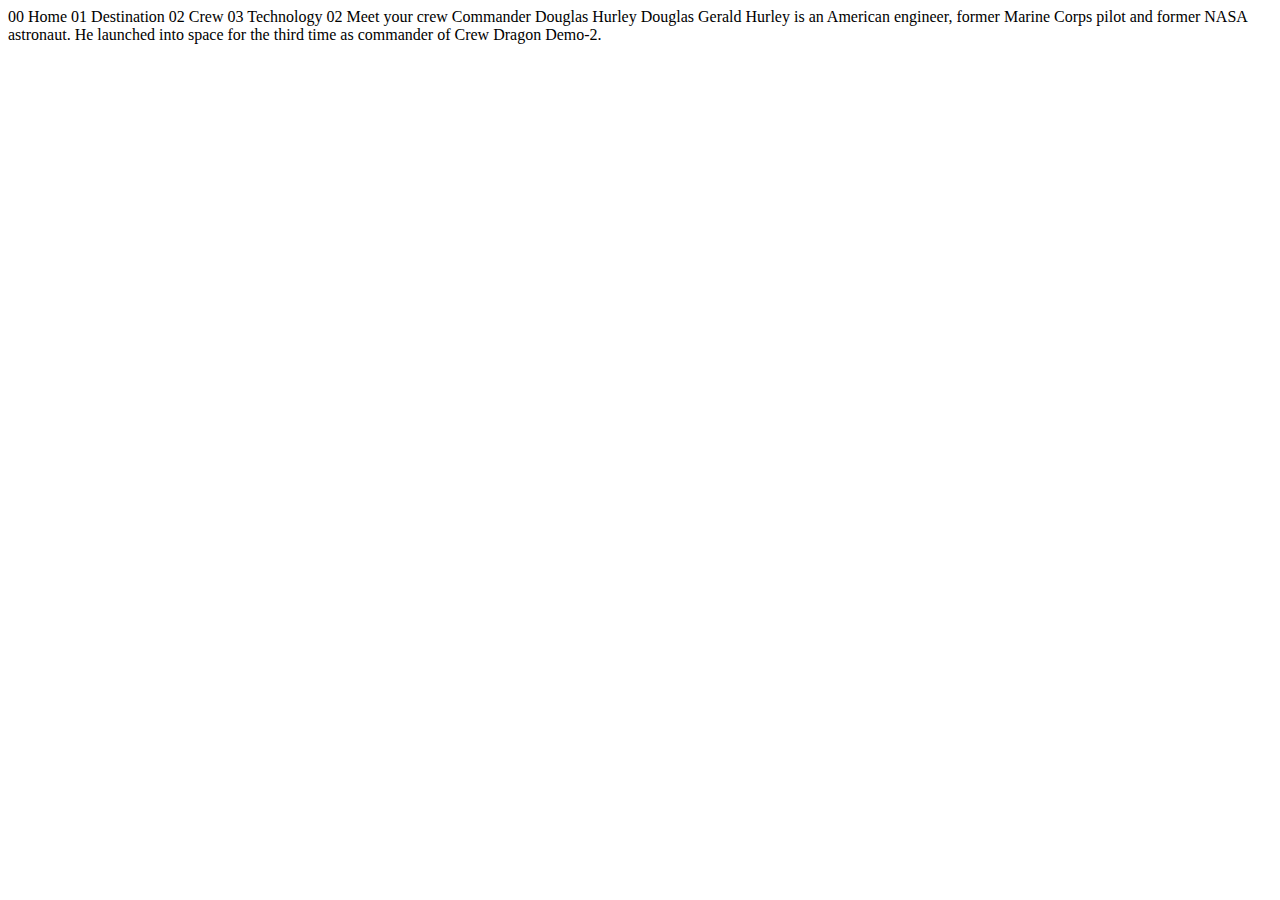
<file: space-tourism/space-tourism-website-main/starter-code/crew-commander.html>
<!DOCTYPE html>
<html lang="en">
<head>
  <meta charset="UTF-8">
  <meta name="viewport" content="width=device-width, initial-scale=1.0">

  <link rel="icon" type="image/png" sizes="32x32" href="./assets/favicon-32x32.png">
  
  <title>Frontend Mentor | Space tourism website</title>
</head>
<body>

  00 Home
  01 Destination
  02 Crew
  03 Technology

  02 Meet your crew

  Commander
  Douglas Hurley

  Douglas Gerald Hurley is an American engineer, former Marine Corps pilot 
  and former NASA astronaut. He launched into space for the third time as 
  commander of Crew Dragon Demo-2.
</body>
</html>
</file>
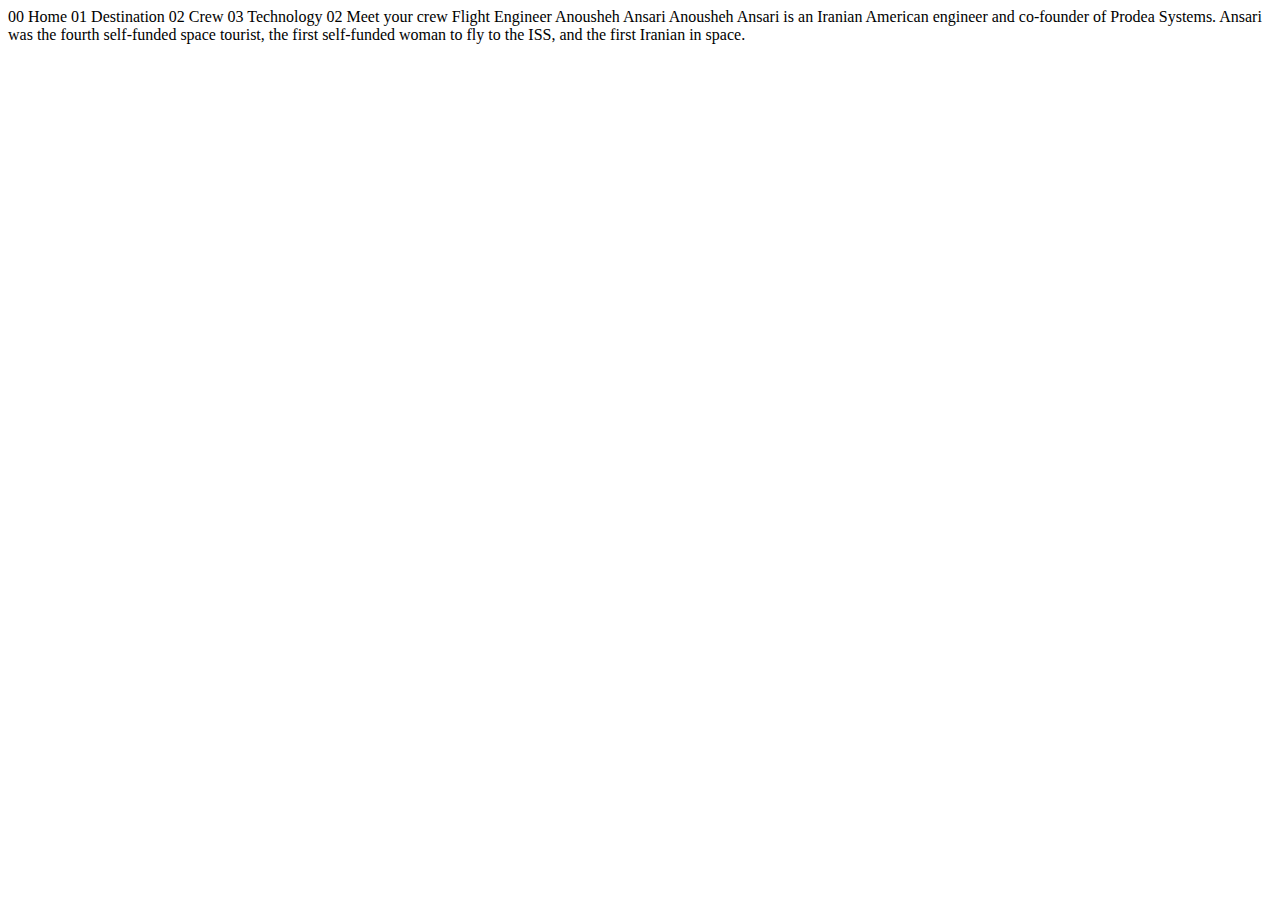
<file: space-tourism/space-tourism-website-main/starter-code/crew-engineer.html>
<!DOCTYPE html>
<html lang="en">
<head>
  <meta charset="UTF-8">
  <meta name="viewport" content="width=device-width, initial-scale=1.0">

  <link rel="icon" type="image/png" sizes="32x32" href="./assets/favicon-32x32.png">
  
  <title>Frontend Mentor | Space tourism website</title>
</head>
<body>

  00 Home
  01 Destination
  02 Crew
  03 Technology

  02 Meet your crew

  Flight Engineer
  Anousheh Ansari

  Anousheh Ansari is an Iranian American engineer and co-founder of Prodea Systems. 
  Ansari was the fourth self-funded space tourist, the first self-funded woman to 
  fly to the ISS, and the first Iranian in space. 
</body>
</html>
</file>
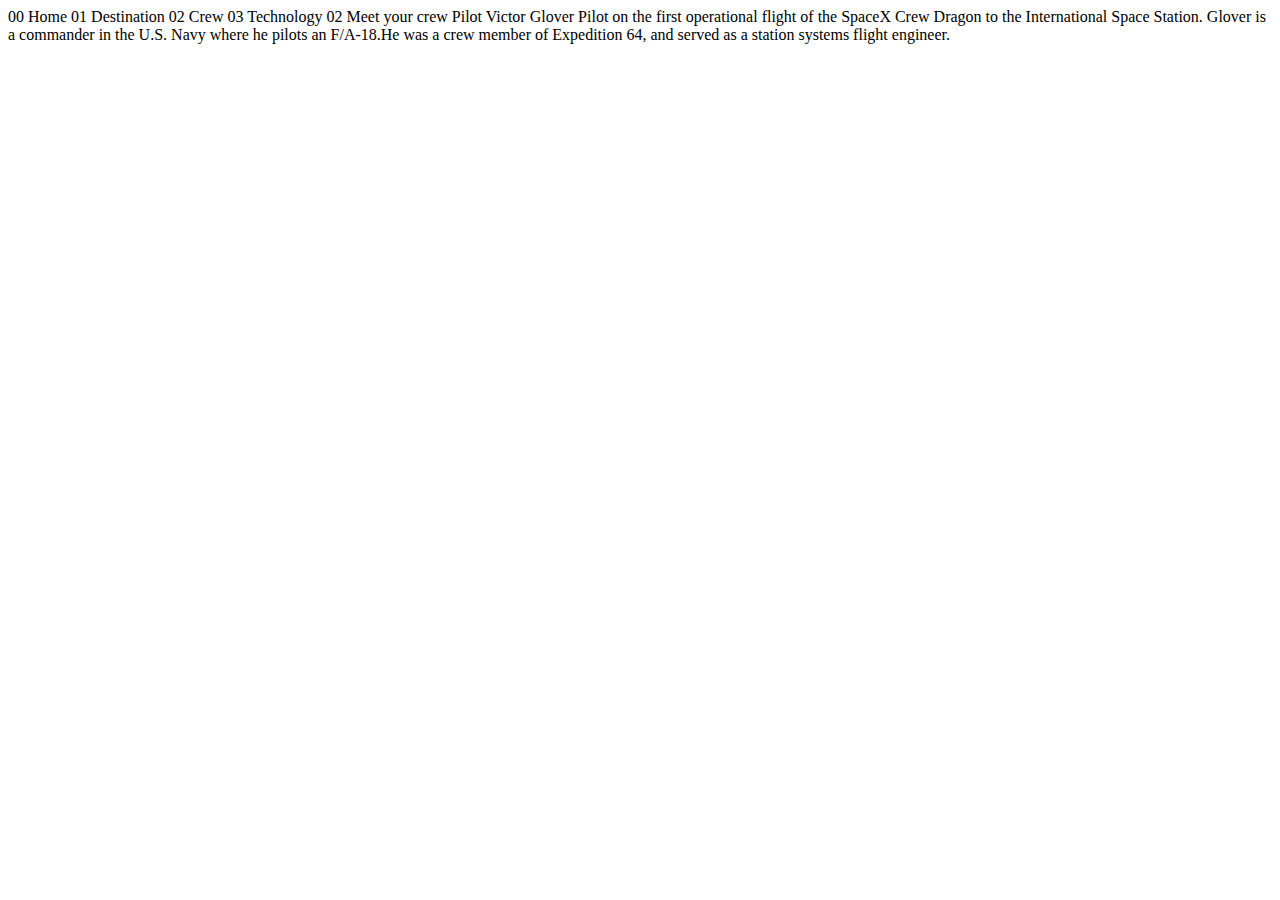
<file: space-tourism/space-tourism-website-main/starter-code/crew-pilot.html>
<!DOCTYPE html>
<html lang="en">
<head>
  <meta charset="UTF-8">
  <meta name="viewport" content="width=device-width, initial-scale=1.0">

  <link rel="icon" type="image/png" sizes="32x32" href="./assets/favicon-32x32.png">
  
  <title>Frontend Mentor | Space tourism website</title>
</head>
<body>

  00 Home
  01 Destination
  02 Crew
  03 Technology

  02 Meet your crew

  Pilot
  Victor Glover

  Pilot on the first operational flight of the SpaceX Crew Dragon to the 
  International Space Station. Glover is a commander in the U.S. Navy where 
  he pilots an F/A-18.He was a crew member of Expedition 64, and served as a 
  station systems flight engineer. 
</body>
</html>
</file>
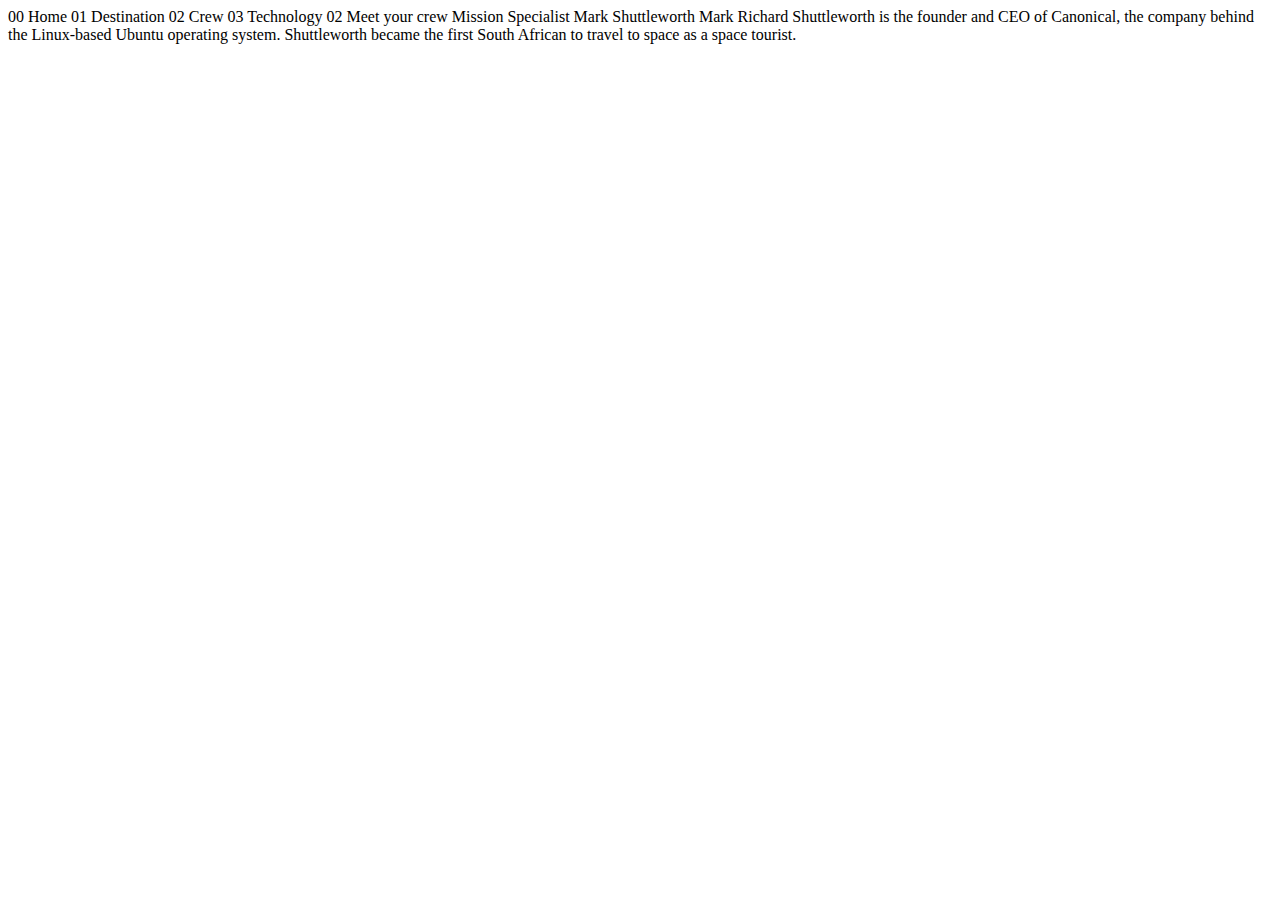
<file: space-tourism/space-tourism-website-main/starter-code/crew-specialist.html>
<!DOCTYPE html>
<html lang="en">
<head>
  <meta charset="UTF-8">
  <meta name="viewport" content="width=device-width, initial-scale=1.0">

  <link rel="icon" type="image/png" sizes="32x32" href="./assets/favicon-32x32.png">
  
  <title>Frontend Mentor | Space tourism website</title>
</head>
<body>

  00 Home
  01 Destination
  02 Crew
  03 Technology

  02 Meet your crew

  Mission Specialist
  Mark Shuttleworth

  Mark Richard Shuttleworth is the founder and CEO of Canonical, the company behind 
  the Linux-based Ubuntu operating system. Shuttleworth became the first South 
  African to travel to space as a space tourist.
</body>
</html>
</file>
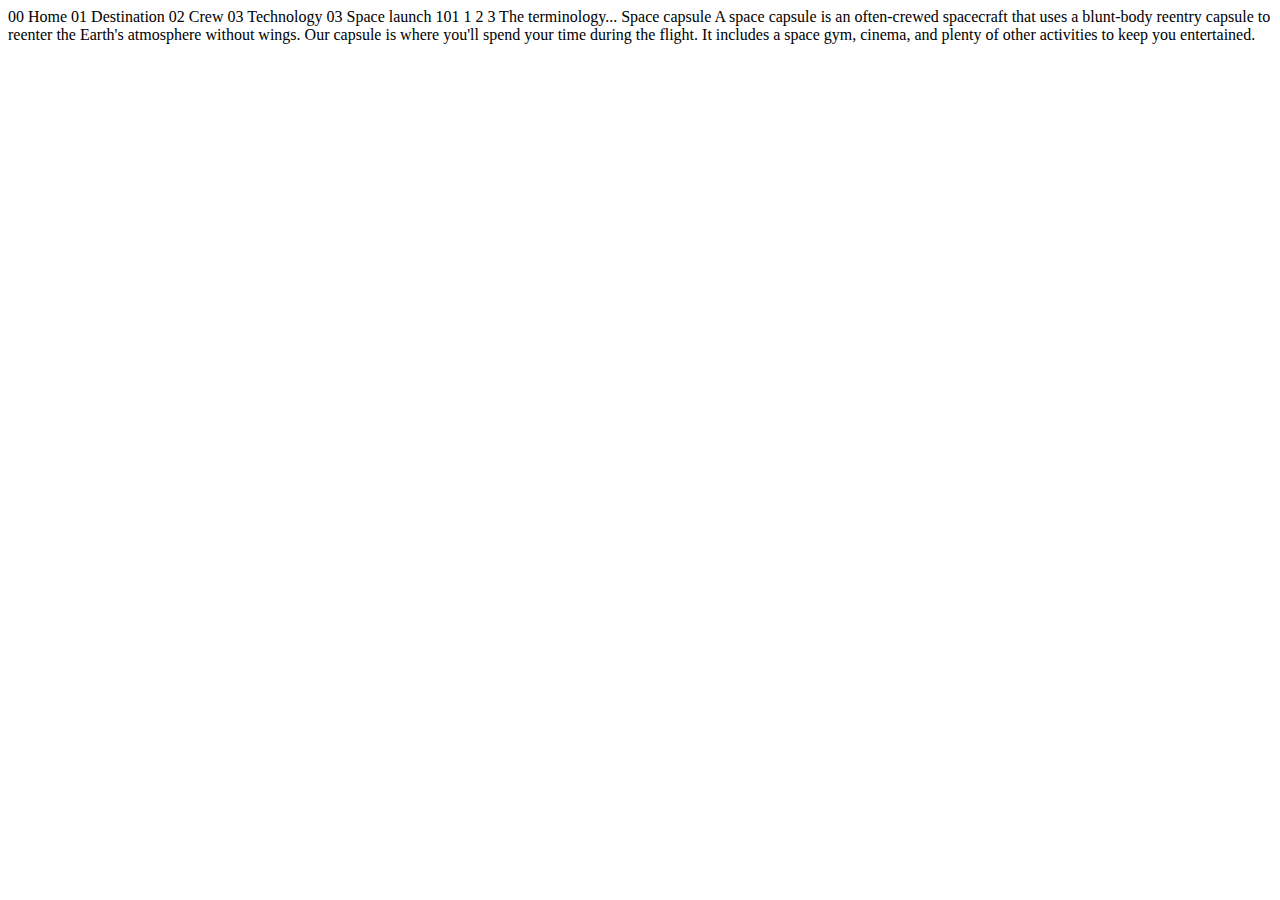
<file: space-tourism/space-tourism-website-main/starter-code/technology-capsule.html>
<!DOCTYPE html>
<html lang="en">
<head>
  <meta charset="UTF-8">
  <meta name="viewport" content="width=device-width, initial-scale=1.0">

  <link rel="icon" type="image/png" sizes="32x32" href="./assets/favicon-32x32.png">
  
  <title>Frontend Mentor | Space tourism website</title>
</head>
<body>

  00 Home
  01 Destination
  02 Crew
  03 Technology

  03 Space launch 101

  1
  2
  3

  The terminology...
  Space capsule

  A space capsule is an often-crewed spacecraft that uses a blunt-body reentry 
  capsule to reenter the Earth's atmosphere without wings. Our capsule is where 
  you'll spend your time during the flight. It includes a space gym, cinema, 
  and plenty of other activities to keep you entertained.
</body>
</html>
</file>
